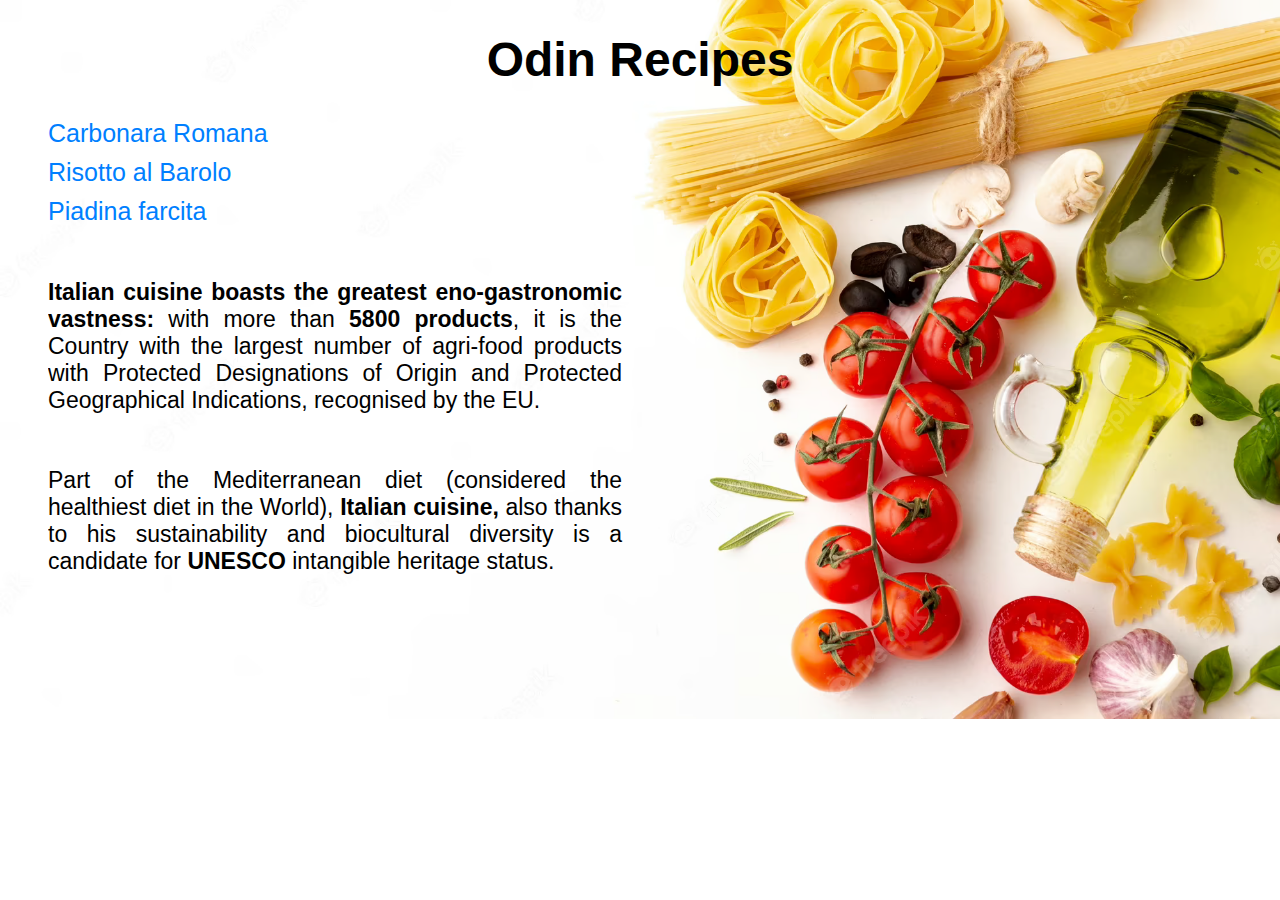
<file: odin-recipes/index.html>
<!DOCTYPE html>
<html lang="en">
<head>
  <meta charset="UTF-8">
  <meta name="viewport" content="width=device-width, initial-scale=1.0">
  <link rel="stylesheet" href="styles.css">
  <title>Project: Odin Recipes</title>
</head>

<body>
  <h1>Odin Recipes</h1>
  <ul>
    <li><a href="recipes/Carbonara/index.html">Carbonara Romana</a></li>
    <li><a href="recipes/Barolo/index.html">Risotto al Barolo</a></li>
    <li><a href="recipes/Piadina/index.html">Piadina farcita</a></li>
  </ul>

  <p class="truncate-overflow">
    <strong>Italian cuisine boasts the greatest eno-gastronomic vastness:</strong> with more than
    <strong>5800 products</strong>, it is the Country with the largest number of agri-food products with
    Protected Designations of Origin and Protected Geographical Indications, recognised by the EU.
  </p>
  <p class="truncate-overflow">
    Part of the Mediterranean diet (considered the healthiest diet in the World), <strong>Italian cuisine,</strong> also thanks  
    to his sustainability and biocultural diversity is a candidate for <strong>UNESCO</strong> intangible heritage status.
  </p>
  
</body>
</html>
</file>
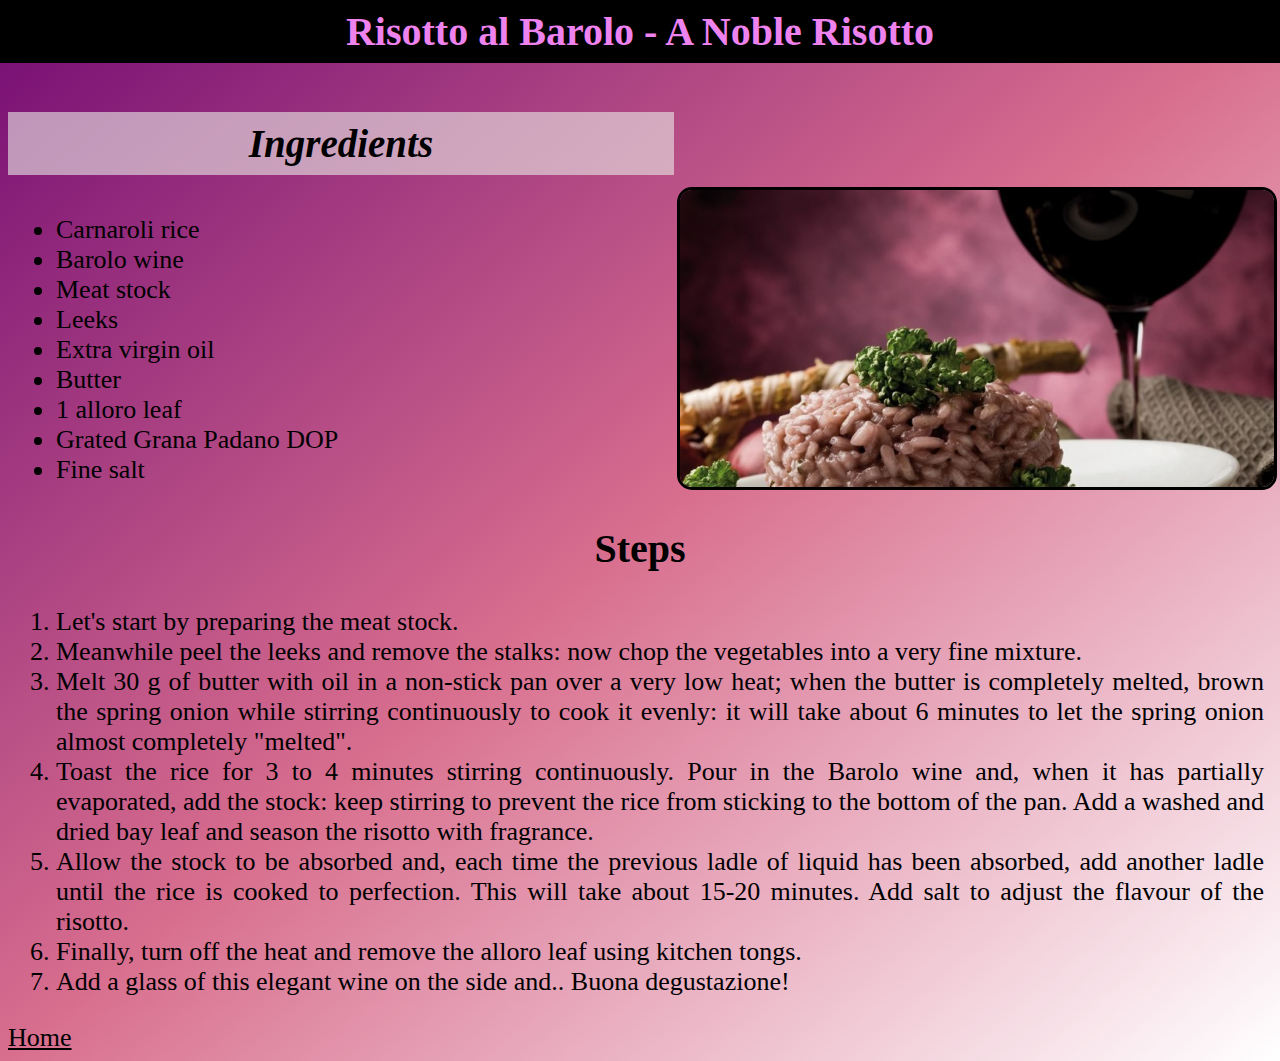
<file: odin-recipes/recipes/Barolo/index.html>
<!DOCTYPE html>
<html lang="en">
<head>
  <meta charset="UTF-8">
  <meta name="viewport" content="width=device-width, initial-scale=1.0">
  <link rel="stylesheet" href="styles.css">
  <title>Risotto al Barolo</title>
</head>

<body>  
  <h1>Risotto al Barolo - A Noble Risotto</h1>
  
  <img src="../images/barolo.jpg" class="center">

  <h2>Ingredients</h2>
  
  <ul>
    <li>Carnaroli rice</li>
    <li>Barolo wine</li>
    <li>Meat stock</li>
    <li>Leeks</li>
    <li>Extra virgin oil</li>
    <li>Butter</li>
    <li>1 alloro leaf</li>
    <li>Grated Grana Padano DOP</li>
    <li>Fine salt</li>
  </ul>

  <h3>Steps</h3>
  
  <ol>
      <li>
      Let's start by preparing the meat stock.<br>
    </li>
    <li>
      Meanwhile peel the leeks and remove the stalks:
      now chop the vegetables into a very fine mixture.
    </li>
    <li>
      Melt 30 g of butter with oil in a non-stick pan over a very low heat;
      when the butter is completely melted, brown the spring onion while stirring continuously
      to cook it evenly:
      it will take about 6 minutes to let the spring onion almost completely "melted".
    </li>
    <li>
      Toast the rice for 3 to 4 minutes stirring continuously. Pour in the Barolo wine and,
      when it has partially evaporated, add the stock: keep stirring to prevent the rice from sticking
      to the bottom of the pan. Add a washed and dried bay leaf and season the risotto with fragrance.
    </li>
    <li>
      Allow the stock to be absorbed and, each time the previous ladle of liquid has been absorbed,
      add another ladle until the rice is cooked to perfection. This will take about 15-20 minutes.
      Add salt to adjust the flavour of the risotto.
    </li>
    <li>
      Finally, turn off the heat and remove the alloro leaf using kitchen tongs.
    </li>
    <li>
      Add a glass of this elegant wine on the side and.. Buona degustazione!
    </li>
  </ol>
  
  <a href="../../index.html" style="font-size: 26px; color: black">Home</a>

</body>
</html>
</file>
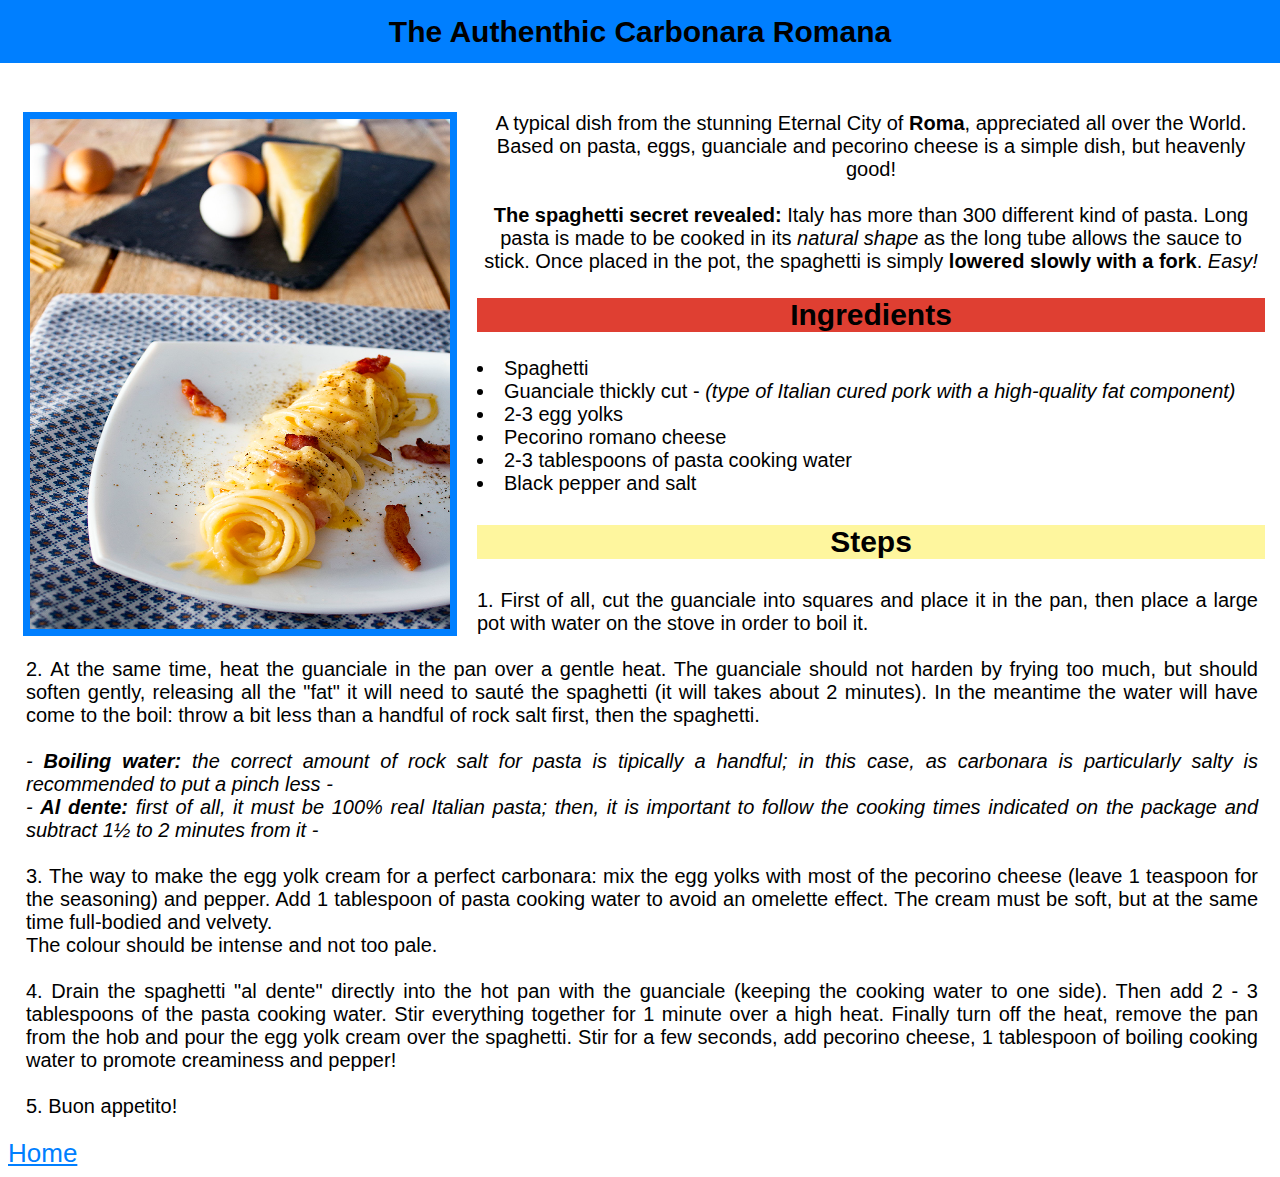
<file: odin-recipes/recipes/Carbonara/index.html>
<!DOCTYPE html>
<html lang="en">
<head>
  <meta charset="UTF-8">
  <meta name="viewport" content="width=device-width, initial-scale=1.0">
  <link rel="stylesheet" href="styles.css">
  <title>Pasta Carbonara</title>
</head>

<body>  
  <h1>The Authenthic Carbonara Romana</h1>

  <img src="../images/carbonara.jpg">

  <p>
    A typical dish from the stunning Eternal City of <strong>Roma</strong>, appreciated all over the World.<br>
    Based on pasta, eggs, guanciale and pecorino cheese is a simple dish, but heavenly good!<br>
    <br>
    <strong>The spaghetti secret revealed:</strong> Italy has more than 300 different kind of pasta.
    Long pasta is made to be cooked in its <em>natural shape</em> as the long tube allows the sauce to stick.
    Once placed in the pot, the spaghetti is simply <strong>lowered slowly with a fork</strong>. <em>Easy!</em>
  </p>

  <h2>Ingredients</h2>

  <ul>
    <li>Spaghetti</li>
    <li>Guanciale thickly cut - <em>(type of Italian cured pork with a high-quality fat component)</em></li>
    <li>2-3 egg yolks</li>
    <li>Pecorino romano cheese</li>
    <li>2-3 tablespoons of pasta cooking water</li>
    <li>Black pepper and salt</li>
  </ul>

  <h3>Steps</h3>

  <ol>
    <li>
      First of all, cut the guanciale into squares and place it in the pan, 
      then place a large pot with water on the stove in order to boil it.
    </li><br>
    <li>
      At the same time, heat the guanciale in the pan over a gentle heat.
      The guanciale should not harden by frying too much, but should soften gently,
      releasing all the "fat" it will need to sauté the spaghetti (it will takes about 2 minutes).
      In the meantime the water will have come to the boil: throw a bit less than a handful of rock salt
      first, then the spaghetti.<br>
      <br>
      <em>
        - <strong>Boiling water:</strong> the correct amount of rock salt for pasta is tipically a handful;
        in this case, as carbonara is particularly salty is recommended to put a pinch less -<br>
      </em>
      <em>
        - <strong>Al dente:</strong> first of all, it must be 100% real Italian pasta; then, it is important to follow
        the cooking times indicated on the package and subtract 1½ to 2 minutes from it -
      </em>

    </li><br>
    <li>
      The way to make the egg yolk cream for a perfect carbonara:
      mix the egg yolks with most of the pecorino cheese (leave 1 teaspoon for the seasoning) and pepper.
      Add 1 tablespoon of pasta cooking water to avoid an omelette effect.
      The cream must be soft, but at the same time full-bodied and velvety.<br>
      The colour should be intense and not too pale.
    </li><br>   
    <li>
      Drain the spaghetti "al dente" directly into the hot pan with the guanciale (keeping the cooking water to one side).
      Then add 2 - 3 tablespoons of the pasta cooking water. Stir everything together for 1 minute over a high heat.
      Finally turn off the heat, remove the pan from the hob and pour the egg yolk cream over the spaghetti.
      Stir for a few seconds, add pecorino cheese, 1 tablespoon of boiling cooking water to promote creaminess and pepper!
    </li><br>
    <li>Buon appetito!
    </li>
  </ol>
  
  <a href="../../index.html" style="font-size: 26px; color: #007FFF">Home</a>

</body>
</html>
</file>
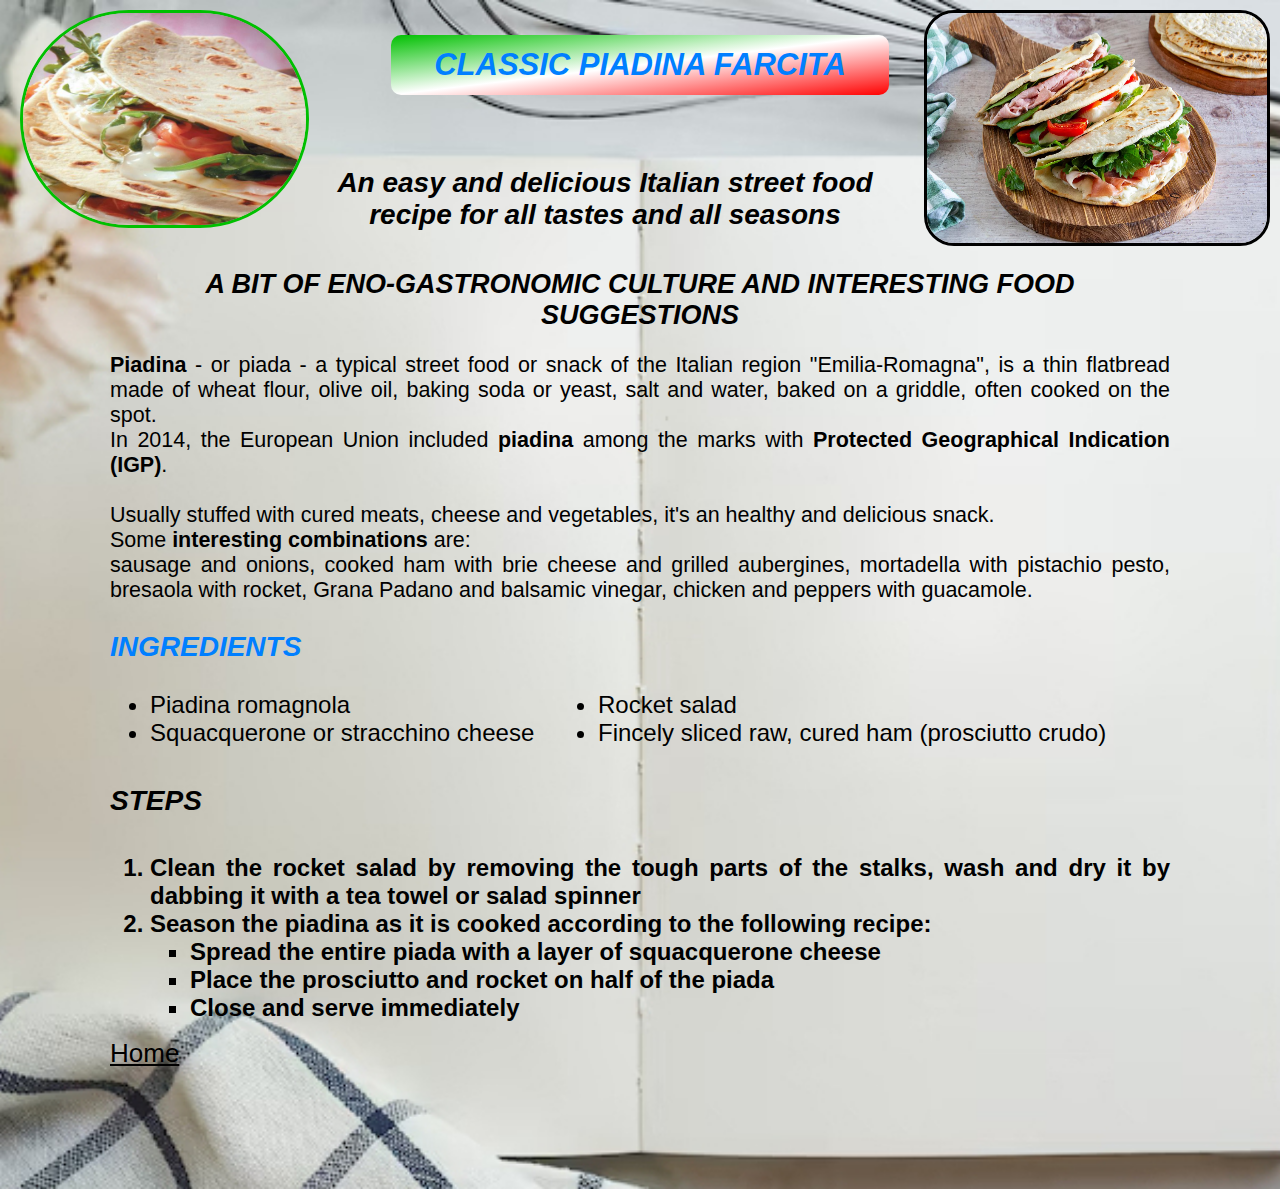
<file: odin-recipes/recipes/Piadina/index.html>
<!DOCTYPE html>
<html lang="en">
<head>
  <meta charset="UTF-8">
  <meta name="viewport" content="width=device-width, initial-scale=1.0">
  <link rel="stylesheet" href="styles.css">
  <title>Piadina farcita (stuffed)</title>
  <style>
    ol.a {
      list-style-type: square;
    }
  </style>
</head>

<body>
  <h1>CLASSIC PIADINA FARCITA</h1>
  <h2 class="truncate-overflow">An easy and delicious Italian street food recipe for all tastes and all seasons</h2>
  
  <img src="../images/piadina.jpg" alt="piadina" class="top-left">

  <img src="../images/piadine.jpg" alt="piadine" class="bottom-right">
  
  <h2 class="secondh2">
    A BIT OF ENO-GASTRONOMIC CULTURE AND INTERESTING FOOD SUGGESTIONS
  </h2>
  
  <p>
    <strong>Piadina</strong> - or piada - a typical street food or snack of the Italian region "Emilia-Romagna",
    is a thin flatbread made of wheat flour, olive oil, baking soda or yeast, salt and water, baked on a griddle,
    often cooked on the spot.<br>
    In 2014, the European Union included <strong>piadina</strong> among the marks with <strong>Protected Geographical
    Indication (IGP)</strong>.<br>
    <br>
    Usually stuffed with cured meats, cheese and vegetables, it's an healthy and delicious snack.<br>
    Some <strong>interesting combinations</strong> are:<br>
    sausage and onions, cooked ham with brie cheese and grilled
    aubergines, mortadella with pistachio pesto, bresaola with rocket, Grana Padano and balsamic vinegar,
    chicken and peppers with guacamole.<br>
  </p>

  <h3>INGREDIENTS</h3>
  
  <ul>
    <li>Piadina romagnola</li>
    <li>Rocket salad</li>
    <li>Squacquerone or stracchino cheese</li>
    <li>Fincely sliced raw, cured ham (prosciutto crudo)</li>
  </ul>

  <h4>STEPS</h4>

  <ol>
    <li>
      Clean the rocket salad by removing the tough parts of the stalks, wash and dry it by dabbing it
      with a tea towel or salad spinner
    </li>
    <li>
      Season the piadina as it is cooked according to the following recipe:
      <ol class="a">
    <li>Spread the entire piada with a layer of squacquerone cheese</li>
    <li>Place the prosciutto and rocket on half of the piada</li>
    <li>Close and serve immediately</li>
    </li>
      </ol>
  </ol>

  <a href="../../index.html" style="font-size: 26px; color: black">Home</a>
  
</body>
</html>
</file>
<file: odin-recipes/styles.css>
* {
  font-family: Impact, Haettenschweiler, 'Arial Narrow Bold', sans-serif;
}

h1 {
  font-size: 48px;
  text-align: center;
}

ul {
  list-style-type: none;
}

li {
  margin: 0 0 10px;
}

a {
  font-size: 25px;
  color: #007FFF;
}

a:link { 
  text-decoration: none;
}

body { 
  background-color: white;
  background-image: url("images/foodbackground.jpg");
  background-repeat: no-repeat;
  background-size: cover;
}

p {
  font-size: 23px;
}

.truncate-overflow {
  margin-left: 40px;
  max-height: calc(var(--lh) * var(--max-lines));
  max-lines: 4; 
  overflow: hidden; 
  padding-right: 650px;
  padding-top: 30px;
  position: relative;
  text-align: justify;
}
</file>
<file: odin-recipes/recipes/Barolo/styles.css>
* {
  font-family:Cambria, Cochin, Georgia, Times, 'Times New Roman', serif;
  text-align: justify;
}

body {
  background-image: linear-gradient(to bottom right, rgb(116, 12, 116), #d86e8e, white);
}

h1 {
  background-color: black;
  color: violet;
  font-size: 40px;
  position: relative;
  height: 63px;
  margin-left: -8px;
  margin-right: -8px;
  margin-top: -7.6px;
  margin-bottom: 49px;
}

.center {
  border: 3px solid black;
  border-radius: 15px;
  display: block;
  float: right;
  margin-top: 75px;
  margin-left: 3px;
  margin-right: -5px;
  margin-bottom: 20px;
  height: 46%;
  width: 47%;
}

h2 {
  background-color: #e9e6e39d;
  color: black;
  font-size: 39px;
  font-style: italic;
  font-weight: bold;
  position: relative;
  height: 63px;
  margin-top: 30px;
  margin-bottom: 40px;
  margin-left: -7px;
}

h3 {
  font-size: 40px;
  font-weight:bolder;
  margin-top: 40px;
  margin-bottom: 35px;
}

h1, h2, h3 {
  align-items: center;
  display: flex;
  justify-content: center;
  text-align: center;
}

ul, li > h2 {
  font-size: 26px;
  margin-left: 8px;
}

ol, li > h3 {
  font-size: 26px;
  margin-left: 8px;
  margin-right: 8px;
}
</file>
<file: odin-recipes/recipes/Carbonara/styles.css>
* {
  font-family:'Gill Sans', 'Gill Sans MT', Calibri, 'Trebuchet MS', sans-serif;
  font-size: 20px;
  text-align: justify;
}

h1 {
  background-color: #007FFF;
  text-align: center;
  position: relative;
  height: 63px;
  margin-left: -8px;
  margin-right: -8px;
  margin-top: -7.6px;
  margin-bottom: 49px;
}

img {
  border: 7px solid #007FFF;
  float: left;
  margin-left: 15px;
  margin-right: 20px;
  height: 510px;
  width: 420px;
}

h2 {
  background-color: #DF3F32;
}

h3 {
  background-color: #fef69e;
  font-weight: bold;
}

h1, h2, h3 {
  align-items: center;
  display: flex;
  font-size: 30px;
  justify-content: center;
}

ul, ol:last-of-type {
  list-style-position: inside;
}

ol, li > h3 {
  margin-left: -22px;
}

h2, h3, ol, li, p {
  margin-right: 7px;
}

p {
  text-align: center;
}
</file>
<file: odin-recipes/recipes/Piadina/styles.css>
*  {
  font-family:'Lucida Sans', sans-serif;
  text-align: justify;
}

h1 {
  align-items: center;
  background: linear-gradient(to bottom right, #00C000, white, #FF0000);
  border-radius: 10px;
  color: #007FFF;
  display: flex;
  justify-content: center;
  justify-self: center;
  font-size: 31px;
  font-style: italic;
  margin: 35px;
  height: 60px;
  width: 47%;
}

h2 {
  color: black;
  font-style: italic;
  font-weight: bolder;
}

.secondh2 {
  font-size: 27px;
  text-align: center; 
}

.truncate-overflow {
  align-items: center;
  font-size: 28px;
  max-height: calc(var(--lh) * var(--max-lines));
  max-lines: 2;
  margin-top: 12px;
  margin-bottom: 38px;
  margin-left: 190px;
  overflow: hidden; 
  padding-right: 260px;
  padding-top: 37px;
  text-align: center;
}

.top-left {
  border: 3px solid #00C000;
  border-radius: 120px;
  width: 283px;
  position: absolute;
  top: 10px;
  left: 20px;
}

.bottom-right { 
  border: 3px solid black;
  border-radius: 30px;
  height: 230px;
  width: 340px;
  position: absolute;
  top: 10px;
  right: 10px;
}

h3 {
  color: #007FFF;
  font-style: italic;
  font-size: 28px;
}

h4 {
  font-style: italic;
  font-size: 28px;
}

body {
  background-image: url("../images/ricettario.jpg");
  background-repeat: no-repeat;
  background-position: center bottom;
  background-size: cover;
  margin: 0px 110px 0px 110px;
  padding: 0px 0px 120px 0px;
}

p {
  font-size: 21.5px; 
}

ul {
  display: grid;
  grid-template-columns: auto auto;
}

ul > li {
  font-size: 24px;
}

ol > li {
  font-size: 24px;
  font-weight: bolder;
}
</file>
